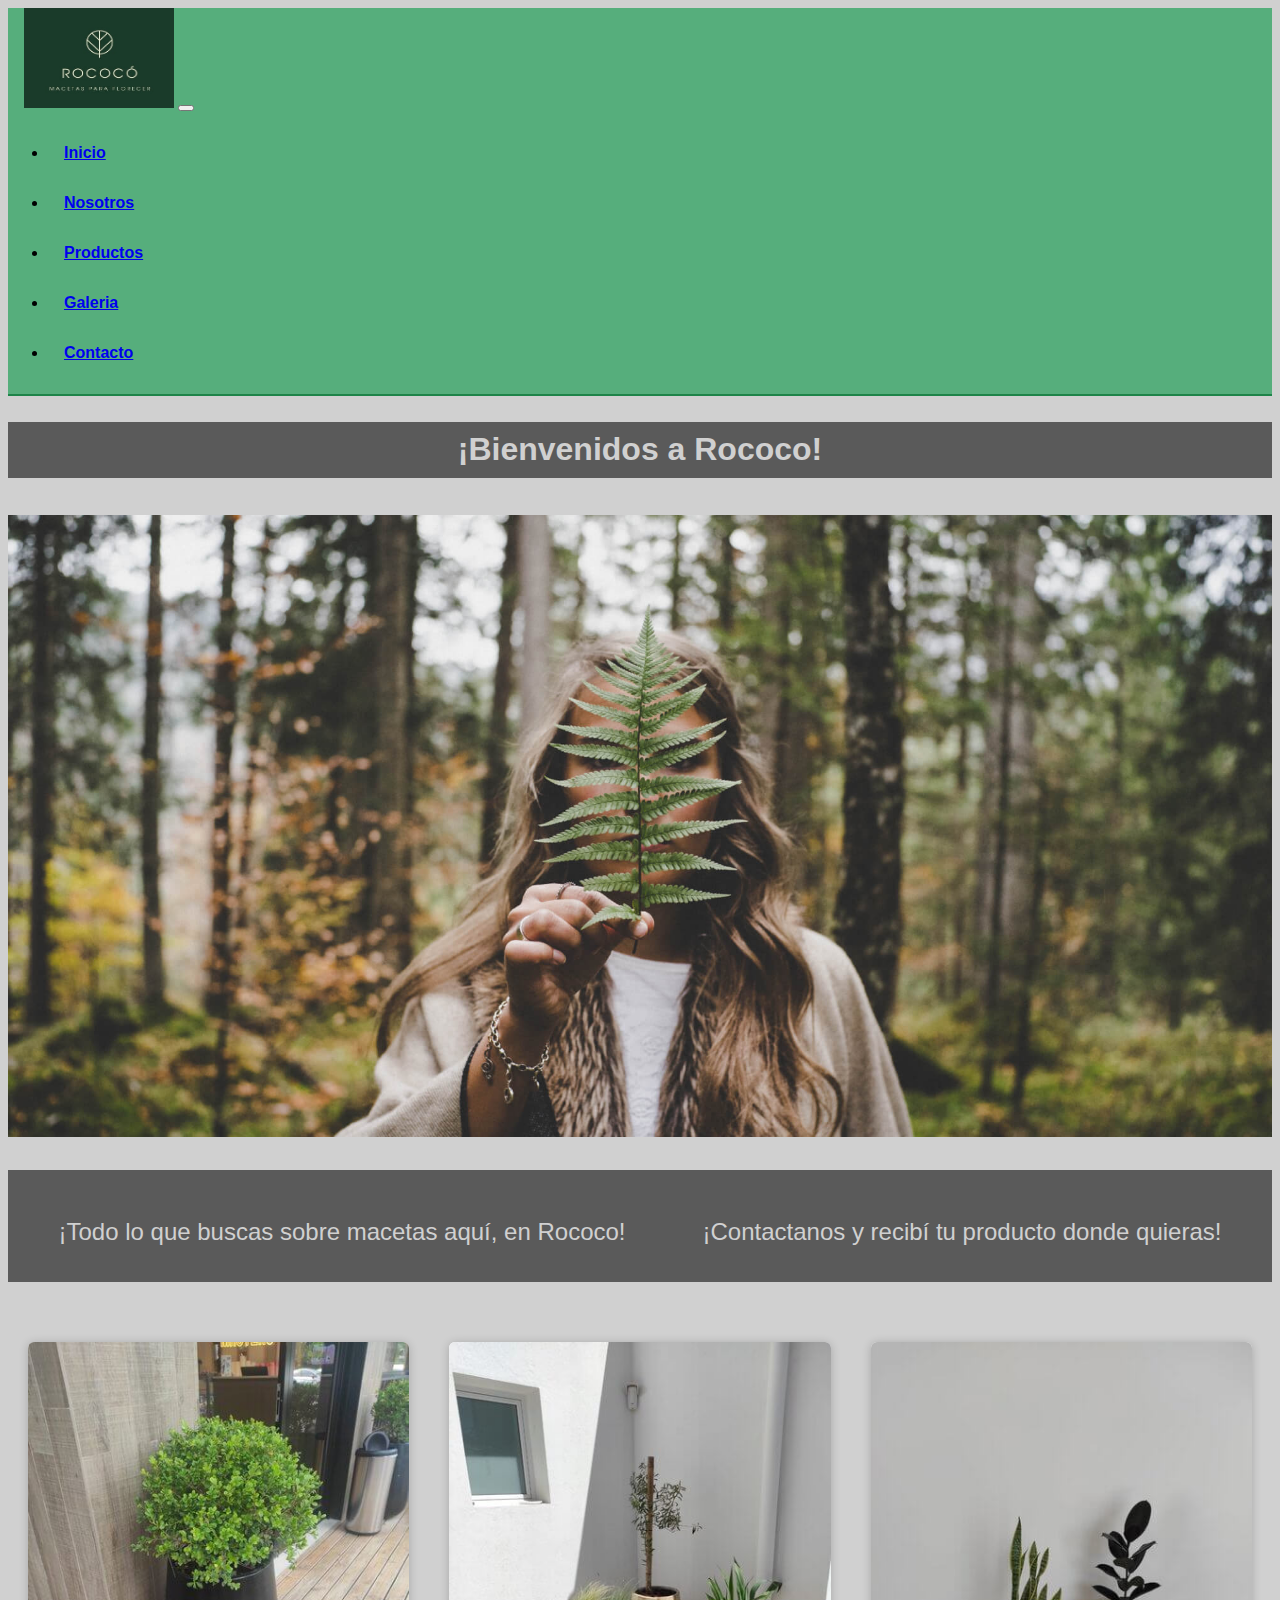
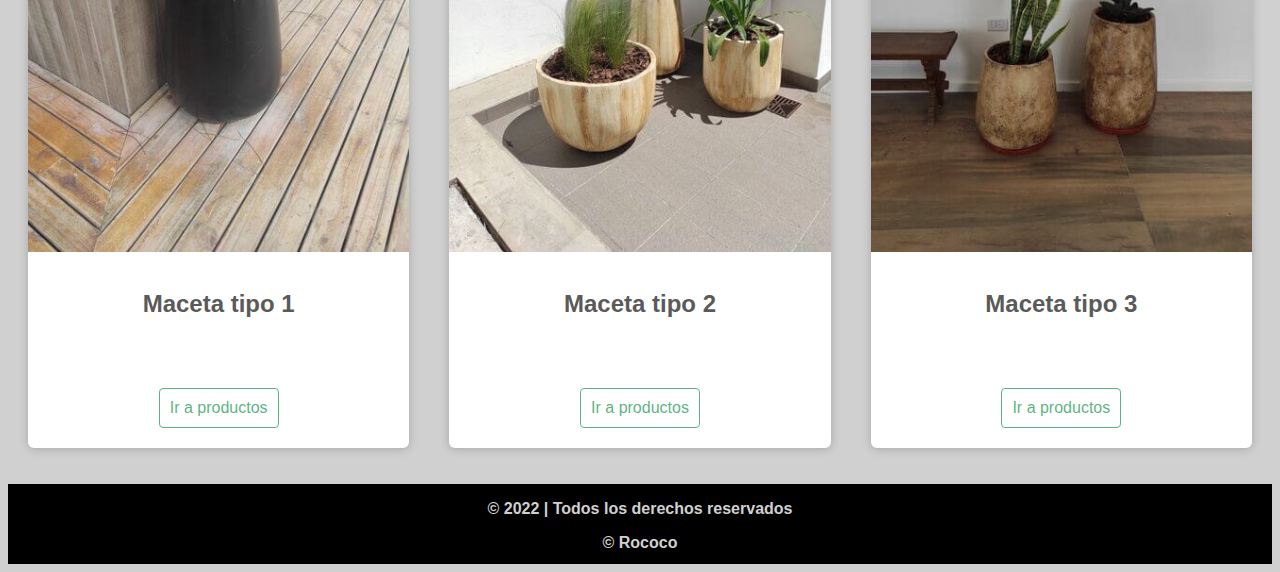
<file: index.html>
<!DOCTYPE html>
<html lang="es">
<head>
    <meta charset="UTF-8">
    <meta http-equiv="X-UA-Compatible" content="IE=edge">
    <meta name="viewport" content="width=device-width, initial-scale=1.0">
    <!-- link de animate.css-->
    <link rel="stylesheet" href="https://cdnjs.cloudflare.com/ajax/libs/animate.css/4.1.1/animate.min.css" />
    <!-- Links de Bootstrap -->
    <link href="https://cdn.jsdelivr.net/npm/bootstrap@5.1.3/dist/css/bootstrap.min.css" rel="stylesheet"
        integrity="sha384-1BmE4kWBq78iYhFldvKuhfTAU6auU8tT94WrHftjDbrCEXSU1oBoqyl2QvZ6jIW3" crossorigin="anonymous" />
    <!-- icon boostrap -->
    <link rel="stylesheet" href="https://cdn.jsdelivr.net/npm/bootstrap-icons@1.8.1/font/bootstrap-icons.css">
    <!-- link de mi css -->
    <link rel="stylesheet" href="css/estilos.css">
    <!--link favicon-->
    <link rel="icon" href="img/rococo-favicon.ico">
    <!-- link tipografia -->
    <link rel="preconnect" href="https://fonts.googleapis.com">
    <title> Rococo - Inicio </title>
    <meta name="keywords" content="MACETAS, PRODUCTOS, DECORAR, CASA, PAISAJE">
    <meta name="description" content="Somos un emprendimiento que se dedica a la decoración de espacios únicos.">
</head>
<body>
    <!-- menu de navegacion index-->
    <nav class="navbar navbar-expand-lg navbar-light bg-lav">
        <div class="container-fluid animate__animated animate__fadeInDown">
            <a class="navbar-brand" href="index.html"><img class="img-logo" src="./img/img-rococo.jpg" alt="img-logo"></a>
            <button class="navbar-toggler" type="button" data-bs-toggle="collapse" data-bs-target="#navbarNav"
                aria-controls="navbarNav" aria-expanded="false" aria-label="Toggle navigation">
                <span class="navbar-toggler-icon"></span>
            </button>
            <div class="collapse navbar-collapse justify-content-end" id="navbarNav">
                <ul class="navbar-nav">
                    <li class="nav-item">
                        <a class="nav-link active" aria-current="page" href="index.html">Inicio</a>
                    </li>
                    <li class="nav-item">
                        <a class="nav-link" href="./pages/nosotros.html">Nosotros</a>
                    </li>
                    <li class="nav-item">
                        <a class="nav-link" href="./pages/productos.html">Productos</a>
                    </li>
                    <li class="nav-item">
                        <a class="nav-link" href="./pages/galeria.html">Galeria</a>
                    </li>
                    <li class="nav-item">
                        <a class="nav-link" href="./pages/contacto.html">Contacto</i></a>
                    </li>
                </ul>
            </div>
        </div>
    </nav>

    <div class="grid-area">
        <!-- Comienzo de header-->
        <header class="header">
            <h1>
                ¡Bienvenidos a Rococo!
            </h1>
            <div>
                <img src="./img/img-naturaleza.jpg" alt="">
            </div>
            <div class="parrafos">
                <p class="">
                    ¡Todo lo que buscas sobre macetas aquí, en Rococo!
                </p>
                <p class="parrafo-dos">
                    ¡Contactanos y recibí tu producto donde quieras!
                </p>
            </div>
        </header>

        <!-- Comienzo de main-->
        <main class="main">
            <div class="card">
                <div>
                    <img src="./img/img-maceta1.jpg" alt="img-maceta1">
                </div>
                <div class="contenido-card">
                    <h2>Maceta tipo 1</h2>
                    <a class="boton botones" href="./pages/productos.html">Ir a productos</a>
                </div>
            </div>
            <div class="card">
                <div>
                    <img src="./img/img-maceta2.jpg" alt="img-maceta2">
                </div>
                <div class="contenido-card">
                    <h2>Maceta tipo 2</h2>
                    <a class="boton botones" href="./pages/productos.html">Ir a productos</a>
                </div>
            </div>
            <div class="card">
                <div>
                    <img src="./img/img-maceta3.jpg" alt="img-maceta3">
                </div>
                <div class="contenido-card">
                    <h2>Maceta tipo 3</h2>
                    <a class="boton botones" href="./pages/productos.html">Ir a productos</a>
                </div>
            </div>
        </main>

        <!-- Comienzo footer -->
        <footer class="footer">
            <p>
                © 2022 | Todos los derechos reservados  
            </p>
            <p>
                © Rococo
            </p>
        </footer>
    </div>

    <!-- link js boostrap -->
    <script src="https://cdn.jsdelivr.net/npm/bootstrap@5.1.3/dist/js/bootstrap.bundle.min.js"
        integrity="sha384-ka7Sk0Gln4gmtz2MlQnikT1wXgYsOg+OMhuP+IlRH9sENBO0LRn5q+8nbTov4+1p" crossorigin="anonymous">
    </script>
</body>
</html>
</file>
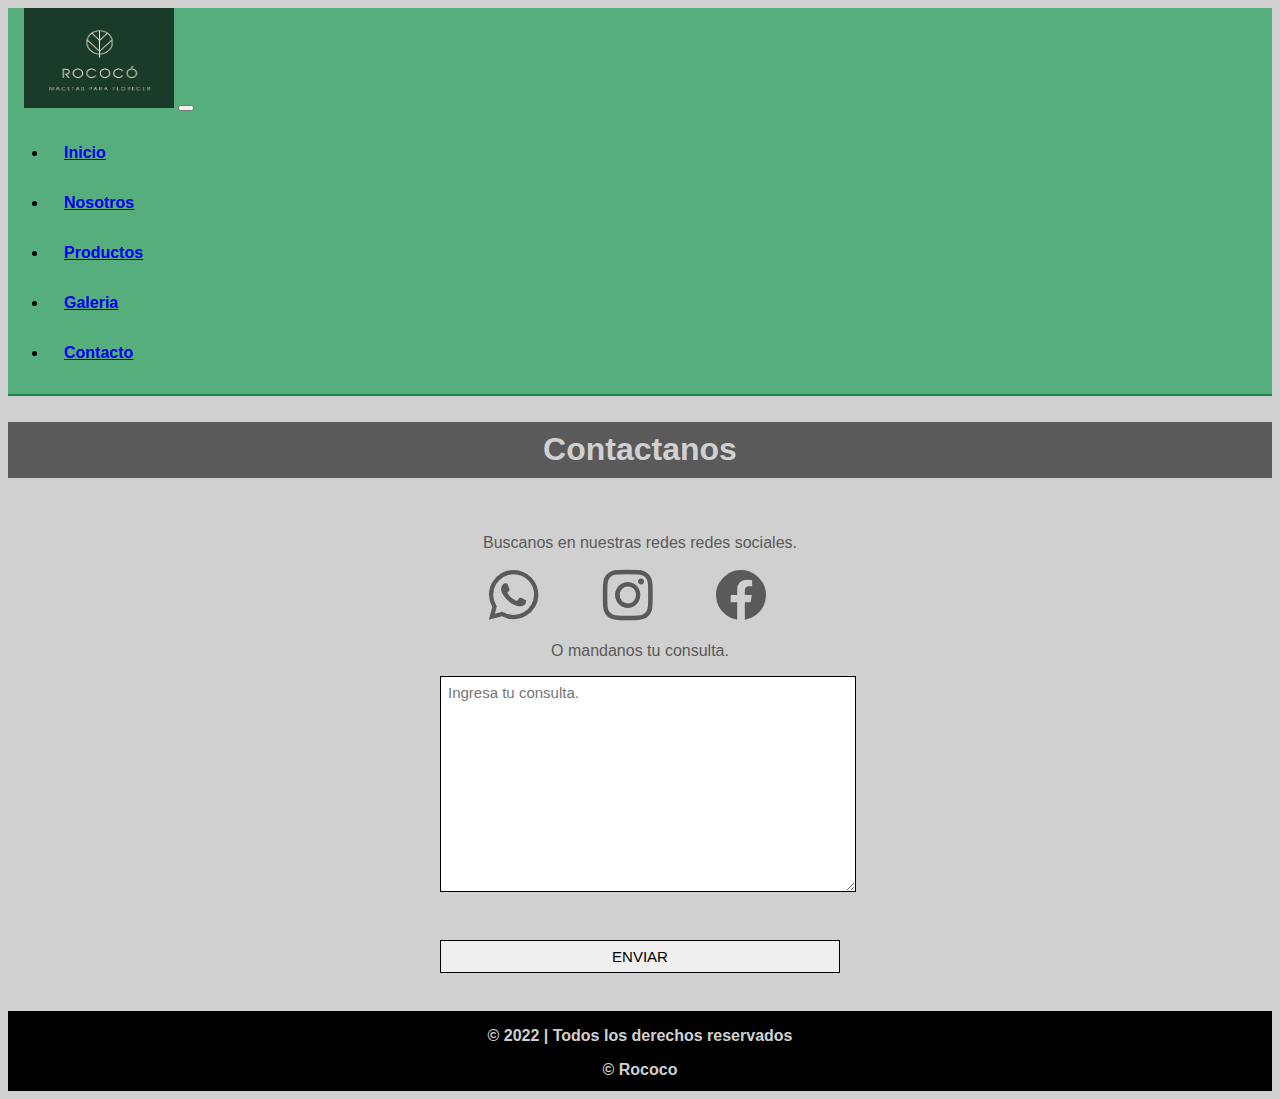
<file: pages/contacto.html>
<!DOCTYPE html>
<html lang="es">
<head>
  <meta charset="UTF-8">
  <meta http-equiv="X-UA-Compatible" content="IE=edge">
  <meta name="viewport" content="width=device-width, initial-scale=1.0">
  <!-- link de animate.css-->
  <link rel="stylesheet" href="https://cdnjs.cloudflare.com/ajax/libs/animate.css/4.1.1/animate.min.css" />
  <!-- Links de Bootstrap -->
  <link href="https://cdn.jsdelivr.net/npm/bootstrap@5.1.3/dist/css/bootstrap.min.css" rel="stylesheet"
    integrity="sha384-1BmE4kWBq78iYhFldvKuhfTAU6auU8tT94WrHftjDbrCEXSU1oBoqyl2QvZ6jIW3" crossorigin="anonymous" />
  <!-- icon boostrap -->
  <link rel="stylesheet" href="https://cdn.jsdelivr.net/npm/bootstrap-icons@1.8.1/font/bootstrap-icons.css">
  <!-- link de mi css -->
  <link href="../css/estilos.css" rel="stylesheet" />
  <!--link favicon-->
  <link rel="icon" href="../img/rococo-favicon.ico">
  <!-- link tipografia -->
  <link rel="preconnect" href="https://fonts.googleapis.com">
  <title> Rococo - Contacto</title>
  <meta name="keywords" content="MACETAS, PRODUCTOS, DECORAR, CASA, PAISAJE">
  <meta name="description" content="Somos un emprendimiento que se dedica a la decoración de espacios únicos.">
</head>
<body>
  <!-- header con menu de navegacion -->
  <header>
    <nav class="navbar navbar-expand-lg navbar-light bg-lav">
        <div class="container-fluid animate__animated animate__fadeInDown">
            <a class="navbar-brand" href="../index.html"><img class="img-logo" src="../img/img-rococo.jpg" alt="img-logo"></a>
            <button class="navbar-toggler" type="button" data-bs-toggle="collapse" data-bs-target="#navbarNav"
                aria-controls="navbarNav" aria-expanded="false" aria-label="Toggle navigation">
                <span class="navbar-toggler-icon"></span>
            </button>
            <div class="collapse navbar-collapse justify-content-end" id="navbarNav">
                <ul class="navbar-nav">
                    <li class="nav-item">
                        <a class="nav-link active" aria-current="page" href="../index.html">Inicio</a>
                    </li>
                    <li class="nav-item">
                        <a class="nav-link" href="nosotros.html">Nosotros</a>
                    </li>
                    <li class="nav-item">
                        <a class="nav-link" href="productos.html">Productos</a>
                    </li>
                    <li class="nav-item">
                        <a class="nav-link" href="galeria.html">Galeria</a>
                    </li>
                    <li class="nav-item">
                        <a class="nav-link" href="contacto.html">Contacto</i></a>
                    </li>
                </ul>
            </div>
        </div>
    </nav>
  </header> 

  <!-- comienzo de main -->
  <main class="main-contacto">
    <h1> Contactanos </h1>
    <form action="">
      <label class="texto-redes" for="redes-sociales">Buscanos en nuestras redes redes sociales.</label>
      <div>
        <a href="https://wa.me/5493364607243" target="_blank">
          <i class="bi bi-whatsapp"></i>
        </a>
        <a href="https://www.instagram.com" target="_blank">
          <i class="bi bi-instagram"></i>
        </a>
        <a href="https://www.facebook.com" target="_blank">
          <i class="bi bi-facebook"></i>
        </a>
      </div>
      <label for="consulta"> O mandanos tu consulta.</label>
      <textarea name="Name" placeholder="Ingresa tu consulta."></textarea>
      <div>
        <input type="submit" value="ENVIAR" class="formBoton">
      </div>
    </form>
  </main>

  <!-- comienza footer -->
  <footer class="footer">
    <p>
        © 2022 | Todos los derechos reservados  
    </p>
    <p>
        © Rococo
    </p>
  </footer>

  <!-- link js boostrap -->
  <script src="https://cdn.jsdelivr.net/npm/bootstrap@5.1.3/dist/js/bootstrap.bundle.min.js"
    integrity="sha384-ka7Sk0Gln4gmtz2MlQnikT1wXgYsOg+OMhuP+IlRH9sENBO0LRn5q+8nbTov4+1p" crossorigin="anonymous">
  </script>
</body>
</html>
</file>
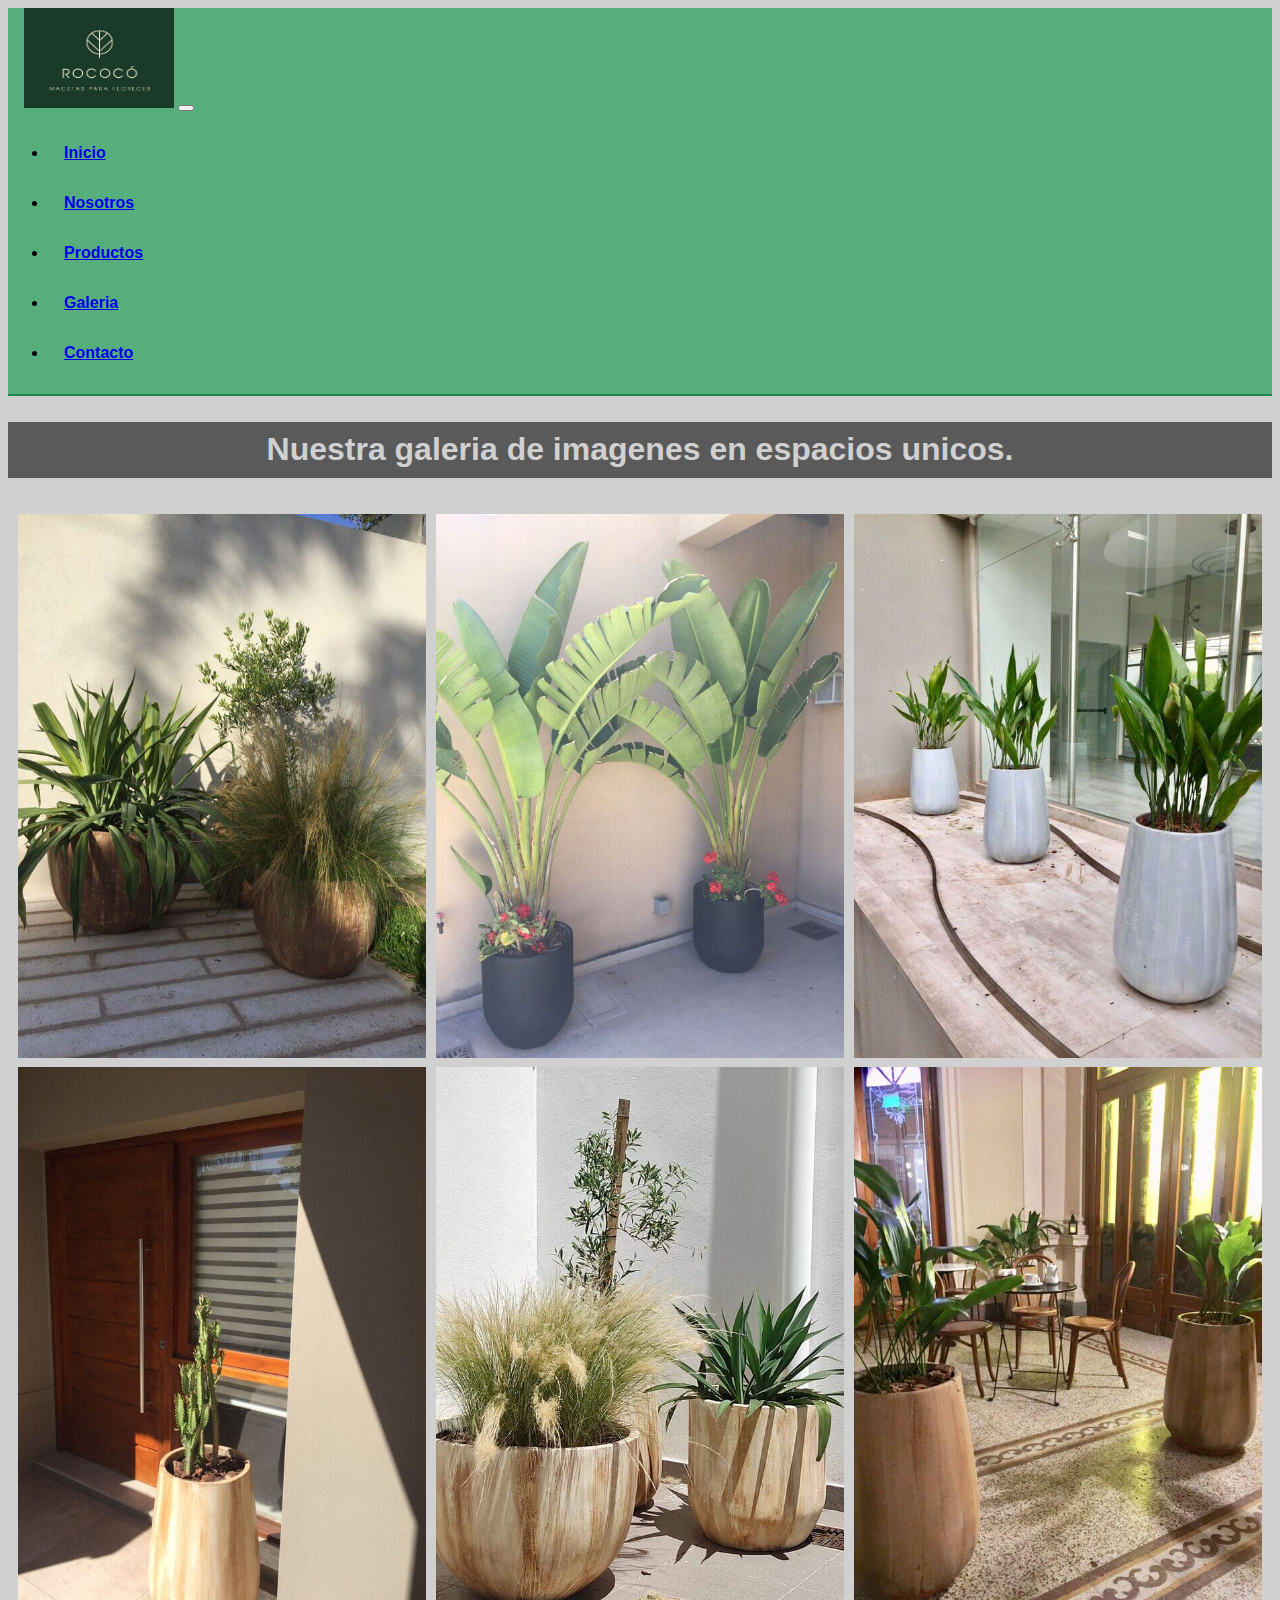
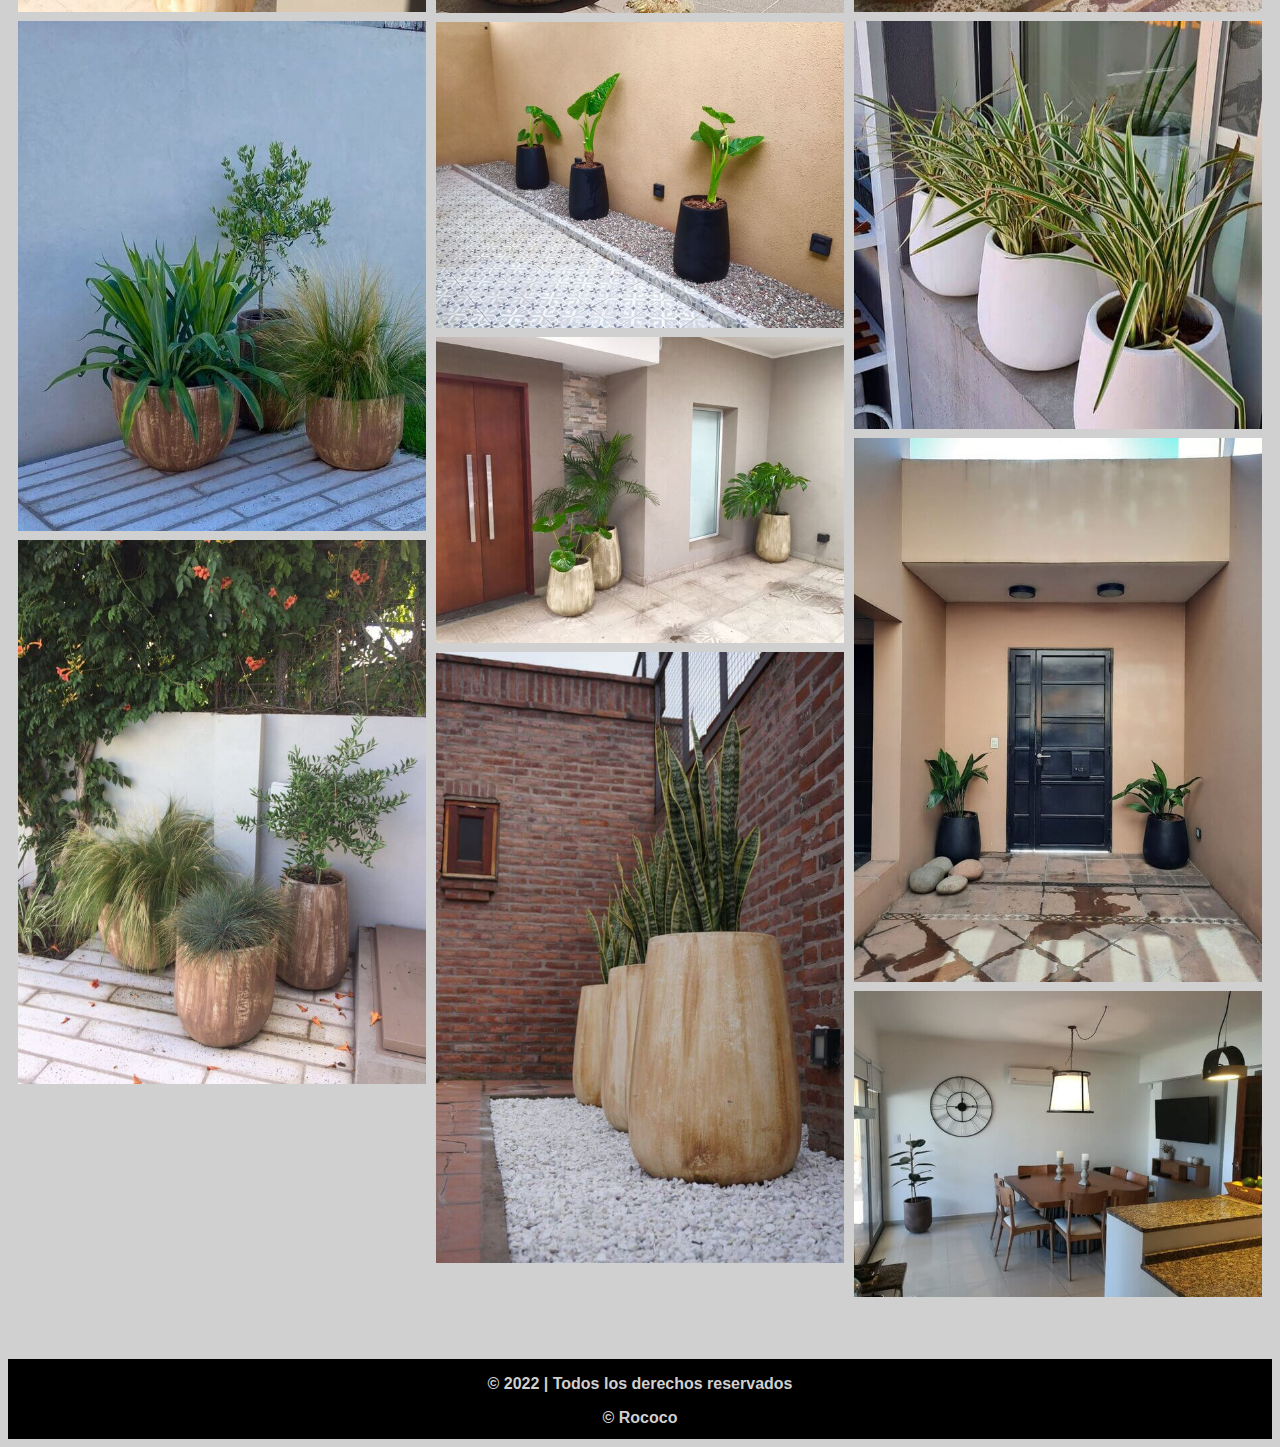
<file: pages/galeria.html>
<!DOCTYPE html>
<html lang="es">
<head>
  <meta charset="UTF-8">
  <meta http-equiv="X-UA-Compatible" content="IE=edge">
  <meta name="viewport" content="width=device-width, initial-scale=1.0">
  <!-- link de animate.css-->
  <link rel="stylesheet" href="https://cdnjs.cloudflare.com/ajax/libs/animate.css/4.1.1/animate.min.css" />
  <!-- Links de Bootstrap -->
  <link href="https://cdn.jsdelivr.net/npm/bootstrap@5.1.3/dist/css/bootstrap.min.css" rel="stylesheet"
    integrity="sha384-1BmE4kWBq78iYhFldvKuhfTAU6auU8tT94WrHftjDbrCEXSU1oBoqyl2QvZ6jIW3" crossorigin="anonymous" />
  <!-- icon boostrap -->
  <link rel="stylesheet" href="https://cdn.jsdelivr.net/npm/bootstrap-icons@1.8.1/font/bootstrap-icons.css">
  <!-- link de mi css -->
  <link href="../css/estilos.css" rel="stylesheet" />
  <!--link favicon-->
  <link rel="icon" href="../img/rococo-favicon.ico">
  <!-- link tipografia -->
  <link rel="preconnect" href="https://fonts.googleapis.com">
  <title> Rococo - Galeria </title>
  <meta name="keywords" content="MACETAS, PRODUCTOS, DECORAR, CASA, PAISAJE">
  <meta name="description" content="Somos un emprendimiento que se dedica a la decoración de espacios únicos.">
</head>
<body>
  <!-- header con menu de navegacion-->
  <header>
    <nav class="navbar navbar-expand-lg navbar-light bg-lav">
        <div class="container-fluid animate__animated animate__fadeInDown">
            <a class="navbar-brand" href="../index.html"><img class="img-logo" src="../img/img-rococo.jpg" alt="img-logo"></a>
            <button class="navbar-toggler" type="button" data-bs-toggle="collapse" data-bs-target="#navbarNav"
                aria-controls="navbarNav" aria-expanded="false" aria-label="Toggle navigation">
                <span class="navbar-toggler-icon"></span>
            </button>
            <div class="collapse navbar-collapse justify-content-end" id="navbarNav">
                <ul class="navbar-nav">
                    <li class="nav-item">
                        <a class="nav-link active" aria-current="page" href="../index.html">Inicio</a>
                    </li>
                    <li class="nav-item">
                        <a class="nav-link" href="nosotros.html">Nosotros</a>
                    </li>
                    <li class="nav-item">
                        <a class="nav-link" href="productos.html">Productos</a>
                    </li>
                    <li class="nav-item">
                        <a class="nav-link" href="galeria.html">Galeria</a>
                    </li>
                    <li class="nav-item">
                        <a class="nav-link" href="contacto.html">Contacto</i></a>
                    </li>
                </ul>
            </div>
        </div>
    </nav>
  </header>

  <!-- Comienzo de main-->
  <main class="main-galeria">
    <h1>
      Nuestra galeria de imagenes en espacios unicos.
    </h1>
      <div class="fila">
        <div class="columna">
          <img src="../img/img-galeria.jpg" alt="">
          <img src="../img/img-galeria2.jpg" alt="">
          <img src="../img/img-galeria3.jpg" alt="">
          <img src="../img/img-galeria4.jpg" alt="">
          
        </div>
        <div class="columna">
          <img src="../img/img-galeria5.jpg" alt="">
          <img src="../img/img-galeria6.jpg" alt="">
          <img src="../img/img-galeria7.jpg" alt="">
          <img src="../img/img-galeria8.jpg" alt="">
          <img src="../img/img-galeria9.jpg" alt="">
        </div>
        <div class="columna">
          <img src="../img/img-galeria10.jpg" alt="">
          <img src="../img/img-galeria11.jpg" alt="">
          <img src="../img/img-galeria12.jpg" alt="">
          <img src="../img/img-galeria13.jpg" alt="">
          <img src="../img/img-galeria14.jpg" alt="">
        </div>
      </div class="fila"v>
  </main>

  <!-- Comienzo de footer -->
  <footer class="footer">
    <p>
        © 2022 | Todos los derechos reservados  
    </p>
    <p>
        © Rococo
    </p>
  </footer>

    <!-- link js boostrap -->
  <script src="https://cdn.jsdelivr.net/npm/bootstrap@5.1.3/dist/js/bootstrap.bundle.min.js"
  integrity="sha384-ka7Sk0Gln4gmtz2MlQnikT1wXgYsOg+OMhuP+IlRH9sENBO0LRn5q+8nbTov4+1p" crossorigin="anonymous">
  </script>
</body>
</html>
</file>
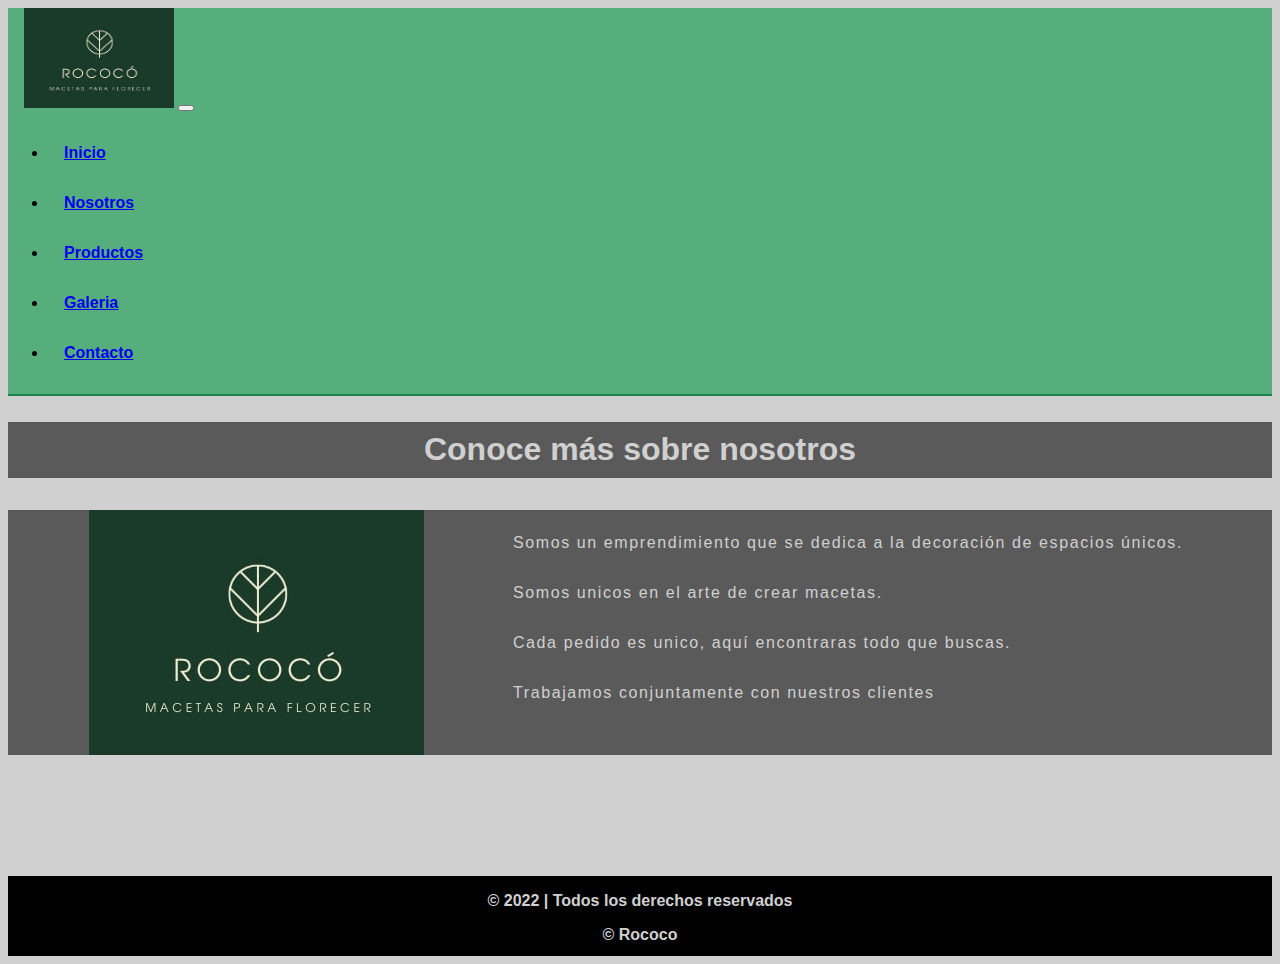
<file: pages/nosotros.html>
<!DOCTYPE html>
<html lang="es">
<head>
    <meta charset="UTF-8">
    <meta http-equiv="X-UA-Compatible" content="IE=edge">
    <meta name="viewport" content="width=device-width, initial-scale=1.0">
    <!-- link de animate.css-->
    <link rel="stylesheet" href="https://cdnjs.cloudflare.com/ajax/libs/animate.css/4.1.1/animate.min.css" />
    <!-- Links de Bootstrap -->
    <link href="https://cdn.jsdelivr.net/npm/bootstrap@5.1.3/dist/css/bootstrap.min.css" rel="stylesheet"
        integrity="sha384-1BmE4kWBq78iYhFldvKuhfTAU6auU8tT94WrHftjDbrCEXSU1oBoqyl2QvZ6jIW3" crossorigin="anonymous" />
    <!-- icon boostrap -->
    <link rel="stylesheet" href="https://cdn.jsdelivr.net/npm/bootstrap-icons@1.8.1/font/bootstrap-icons.css">
    <!-- link de css -->
    <link rel="stylesheet" href="../css/estilos.css">
    <!--link favicon-->
    <link rel="icon" href="../img/rococo-favicon.ico">
    <!-- link tipografia -->
    <link rel="preconnect" href="https://fonts.googleapis.com">
    <title> Rococo - Nosotros </title>
    <meta name="keywords" content="MACETAS, PRODUCTOS, DECORAR, CASA, PAISAJE">
    <meta name="description" content="Somos un emprendimiento que se dedica a la decoración de espacios únicos.">
</head>
<body>
    <!-- header con menu de navegacion-->
    <header>
        <nav class="navbar navbar-expand-lg navbar-light bg-lav">
            <div class="container-fluid animate__animated animate__fadeInDown">
                <a class="navbar-brand" href="../index.html"><img class="img-logo" src="../img/img-rococo.jpg" alt="img-logo"></a>
                <button class="navbar-toggler" type="button" data-bs-toggle="collapse" data-bs-target="#navbarNav"
                    aria-controls="navbarNav" aria-expanded="false" aria-label="Toggle navigation">
                    <span class="navbar-toggler-icon"></span>
                </button>
                <div class="collapse navbar-collapse justify-content-end" id="navbarNav">
                    <ul class="navbar-nav">
                        <li class="nav-item">
                            <a class="nav-link active" aria-current="page" href="../index.html">Inicio</a>
                        </li>
                        <li class="nav-item">
                            <a class="nav-link" href="nosotros.html">Nosotros</a>
                        </li>
                        <li class="nav-item">
                            <a class="nav-link" href="productos.html">Productos</a>
                        </li>
                        <li class="nav-item">
                            <a class="nav-link" href="galeria.html">Galeria</a>
                        </li>
                        <li class="nav-item">
                            <a class="nav-link" href="contacto.html">Contacto</i></a>
                        </li>
                    </ul>
                </div>
            </div>
        </nav>
    </header>
    <!-- Fin de header-->

    <!-- Comienzo main -->
    <main class="main-nosotros">
        <h1>
            Conoce más sobre nosotros
        </h1>
        <div class="nosotros-gridarea">
            <img src="../img/img-rococo.jpg" alt="img-rococo">
            <div>
                <p> 
                    Somos un emprendimiento que se dedica a la decoración de espacios únicos.               
                </p>
                <p>
                    Somos unicos en el arte de crear macetas.
                </p>
                <p>
                    Cada pedido es unico, aquí encontraras todo que buscas.
                </p>
                <p>
                    Trabajamos conjuntamente con nuestros clientes
                </p>
            </div>
        </div>
    </main>

    <!-- Comienzo footer -->
    <footer class="footer">
        <p>
            © 2022 | Todos los derechos reservados  
        </p>
        <p>
            © Rococo
        </p>
    </footer>

    <!-- link js boostrap -->
    <script src="https://cdn.jsdelivr.net/npm/bootstrap@5.1.3/dist/js/bootstrap.bundle.min.js"
    integrity="sha384-ka7Sk0Gln4gmtz2MlQnikT1wXgYsOg+OMhuP+IlRH9sENBO0LRn5q+8nbTov4+1p" crossorigin="anonymous">
    </script>
</body>
</html>
</file>
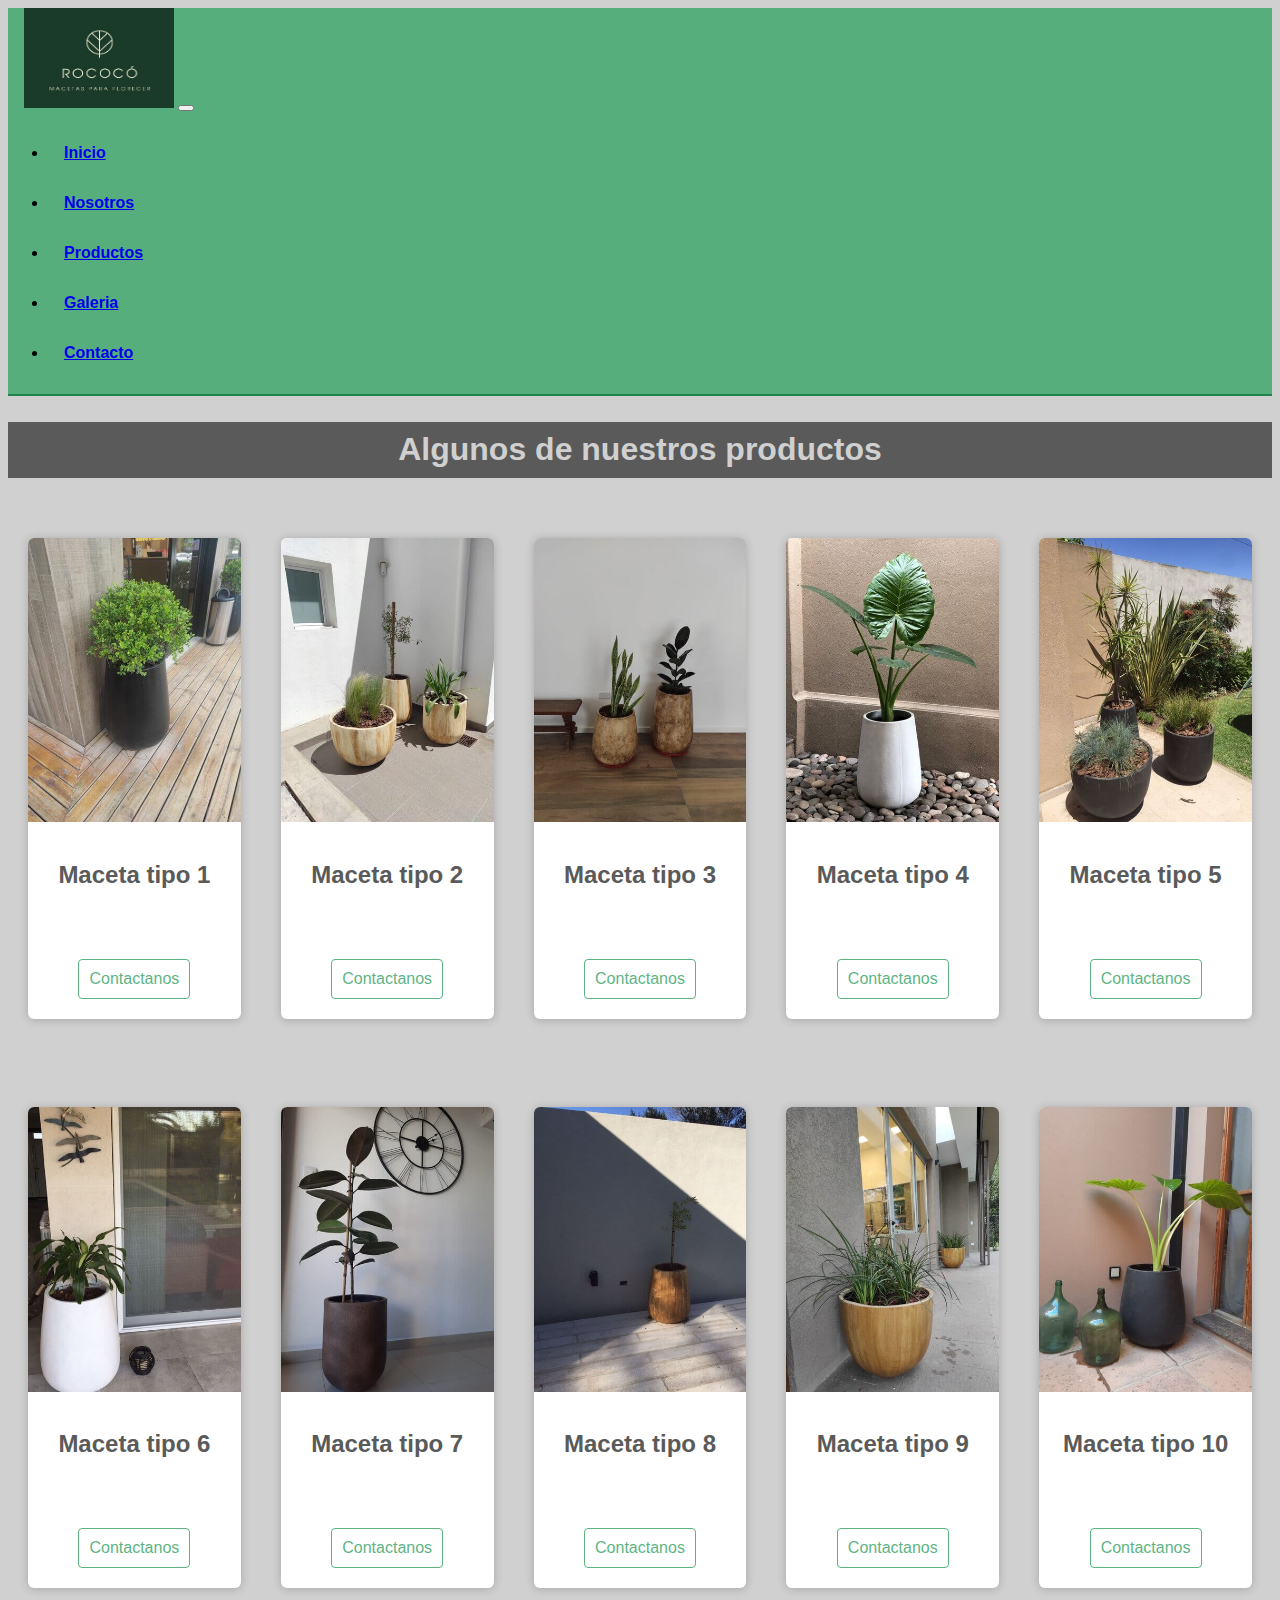
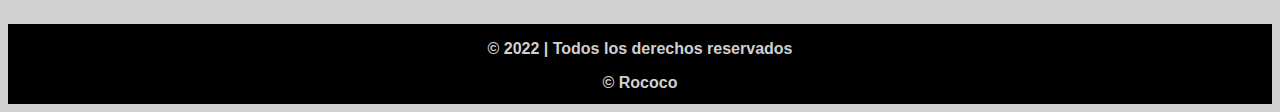
<file: pages/productos.html>
<!DOCTYPE html>
<html lang="es">
<head>
    <meta charset="UTF-8">
    <meta http-equiv="X-UA-Compatible" content="IE=edge">
    <meta name="viewport" content="width=device-width, initial-scale=1.0">
    <!-- link de animate.css-->
    <link rel="stylesheet" href="https://cdnjs.cloudflare.com/ajax/libs/animate.css/4.1.1/animate.min.css" />
    <!-- Links de Bootstrap -->
    <link href="https://cdn.jsdelivr.net/npm/bootstrap@5.1.3/dist/css/bootstrap.min.css" rel="stylesheet"
        integrity="sha384-1BmE4kWBq78iYhFldvKuhfTAU6auU8tT94WrHftjDbrCEXSU1oBoqyl2QvZ6jIW3" crossorigin="anonymous" />
    <!-- icon boostrap -->
    <link rel="stylesheet" href="https://cdn.jsdelivr.net/npm/bootstrap-icons@1.8.1/font/bootstrap-icons.css">
    <!-- link de css -->
    <link rel="stylesheet" href="../css/estilos.css">
    <!--link favicon-->
    <link rel="icon" href="../img/rococo-favicon.ico">
    <!-- link tipografia -->
    <link rel="preconnect" href="https://fonts.googleapis.com">
    <title> Rococo - Productos </title>
    <meta name="keywords" content="MACETAS, PRODUCTOS, DECORAR, CASA, PAISAJE">
    <meta name="description" content="Somos un emprendimiento que se dedica a la decoración de espacios únicos.">
</head>
<body>
    <!--header con menu de navegacion-->
    <header>
        <nav class="navbar navbar-expand-lg navbar-light bg-lav">
            <div class="container-fluid animate__animated animate__fadeInDown">
                <a class="navbar-brand" href="../index.html"><img class="img-logo" src="../img/img-rococo.jpg" alt="img-logo"></a>
                <button class="navbar-toggler" type="button" data-bs-toggle="collapse" data-bs-target="#navbarNav"
                    aria-controls="navbarNav" aria-expanded="false" aria-label="Toggle navigation">
                    <span class="navbar-toggler-icon"></span>
                </button>
                <div class="collapse navbar-collapse justify-content-end" id="navbarNav">
                    <ul class="navbar-nav">
                        <li class="nav-item">
                            <a class="nav-link active" aria-current="page" href="../index.html">Inicio</a>
                        </li>
                        <li class="nav-item">
                            <a class="nav-link" href="nosotros.html">Nosotros</a>
                        </li>
                        <li class="nav-item">
                            <a class="nav-link" href="productos.html">Productos</a>
                        </li>
                        <li class="nav-item">
                            <a class="nav-link" href="galeria.html">Galeria</a>
                        </li>
                        <li class="nav-item">
                            <a class="nav-link" href="contacto.html">Contacto</i></a>
                        </li>
                    </ul>
                </div>
            </div>
        </nav>
    </header>

    <!--Comienzo de main-->
    
    <main class="main-productos">
        <h1> Algunos de nuestros productos </h1>
        <div class="main">
            <div class="card">
                <div>
                    <img src="../img/img-maceta1.jpg" alt="img-maceta1">
                </div>
                <div class="contenido-card">
                    <h2>Maceta tipo 1</h2>
                    <a class="boton botones" href="https://wa.me/5493364607243" target="_blank"> Contactanos </a>
                </div>
            </div>
            <div class="card">
                <div>
                    <img src="../img/img-maceta2.jpg" alt="img-maceta2">
                </div>
                <div class="contenido-card">
                    <h2>Maceta tipo 2</h2>
                    <a class="boton botones" href="https://wa.me/5493364607243" target="_blank">Contactanos</a>
                </div>
            </div>
            <div class="card">
                <div>
                    <img src="../img/img-maceta3.jpg" alt="img-maceta3">
                </div>
                <div class="contenido-card">
                    <h2>Maceta tipo 3</h2>
                    <a class="boton botones" href="https://wa.me/5493364607243" target="_blank">Contactanos</a>
                </div>
            </div>
            <div class="card">
                <div>
                    <img src="../img/img-maceta4.jpg" alt="img-maceta4">
                </div>
                <div class="contenido-card">
                    <h2>Maceta tipo 4</h2>
                    <a class="boton botones" href="https://wa.me/5493364607243" target="_blank">Contactanos</a>
                </div>
            </div>
            <div class="card">
                <div>
                    <img src="../img/img-maceta5.jpg" alt="img-maceta5">
                </div>
                <div class="contenido-card">
                    <h2>Maceta tipo 5</h2>
                    <a class="boton botones" href="https://wa.me/5493364607243" target="_blank">Contactanos</a>
                </div>
            </div>
        </div>
    </main>

    <section>
        <div class="main">
            <div class="card">
                <div>
                    <img src="../img/img-maceta6.jpg" alt="img-maceta6">
                </div>
                <div class="contenido-card">
                    <h2>Maceta tipo 6</h2>
                    <a class="boton botones" href="https://wa.me/5493364607243" target="_blank"> Contactanos </a>
                </div>
            </div>
            <div class="card">
                <div>
                    <img src="../img/img-maceta7.jpg" alt="img-maceta7">
                </div>
                <div class="contenido-card">
                    <h2>Maceta tipo 7</h2>
                    <a class="boton botones" href="https://wa.me/5493364607243" target="_blank">Contactanos</a>
                </div>
            </div>
            <div class="card">
                <div>
                    <img src="../img/img-maceta8.jpg" alt="img-maceta8">
                </div>
                <div class="contenido-card">
                    <h2>Maceta tipo 8</h2>
                    <a class="boton botones" href="https://wa.me/5493364607243" target="_blank">Contactanos</a>
                </div>
            </div>
            <div class="card">
                <div>
                    <img src="../img/img-maceta9.jpg" alt="img-maceta9">
                </div>
                <div class="contenido-card">
                    <h2>Maceta tipo 9</h2>
                    <a class="boton botones" href="https://wa.me/5493364607243" target="_blank">Contactanos</a>
                </div>
            </div>
            <div class="card">
                <div>
                    <img src="../img/img-maceta10.jpg" alt="img-maceta10">
                </div>
                <div class="contenido-card">
                    <h2>Maceta tipo 10</h2>
                    <a class="boton botones" href="https://wa.me/5493364607243" target="_blank">Contactanos</a>
                </div>
            </div>
        </div>
    </section> 

    <!-- Comienzo de footer-->
    <footer class="footer">
        <p>
            © 2022 | Todos los derechos reservados  
        </p>
        <p>
            © Rococo
        </p>
    </footer>

    <!-- link js boostrap -->
    <script src="https://cdn.jsdelivr.net/npm/bootstrap@5.1.3/dist/js/bootstrap.bundle.min.js"
    integrity="sha384-ka7Sk0Gln4gmtz2MlQnikT1wXgYsOg+OMhuP+IlRH9sENBO0LRn5q+8nbTov4+1p" crossorigin="anonymous">
    </script>
</body>
</html>
</file>
<file: css/estilos.css>
/*fuente general*/
* {
  font-family: 'Roboto', sans-serif; }

body {
  position: relative;
  padding-bottom: 3em;
  min-height: 100vh;
  background-color: #d0d0d0; }

.grid-area {
  display: grid;
  grid-template-columns: 1fr 1fr;
  grid-template-rows: 0.2fr 0.2fr;
  grid-template-areas: "header header header" "main main main"; }

/*estilos header index*/
.header {
  grid-area: header;
  width: 100%;
  text-align: center; }
  .header h1 {
    color: #d0d0d0;
    background-color: #5a5a5a;
    padding: 0.3em;
    margin-top: 0.8em;
    font-size: 2em; }
  .header .parrafos {
    display: flex;
    justify-content: space-around;
    background-color: #5a5a5a;
    color: #d0d0d0;
    font-size: 1.5em;
    margin-top: 1.2em;
    padding: 0.5em;
    padding-top: 1em; }
  .header div img {
    margin-top: 1em;
    width: 100%;
    height: 100%; }

/*estilos main index*/
.main {
  grid-area: main;
  display: flex;
  margin-top: 2.5em;
  margin-bottom: 3em; }
  .main .card {
    width: 100%;
    margin: 20px;
    border-radius: 6px;
    overflow: hidden;
    background: #fff;
    box-shadow: 0px 1px 10px rgba(0, 0, 0, 0.2);
    transition: all 400ms ease-out; }
    .main .card .contenido-card {
      padding: 15px;
      text-align: center; }
      .main .card .contenido-card h2 {
        margin-bottom: 2.5em;
        color: #5a5a5a; }
      .main .card .contenido-card .botones {
        display: inline-block;
        padding: 10px;
        margin-top: 10px;
        text-decoration: none;
        border-radius: 4px;
        transition: all 400ms ease;
        margin-bottom: 5px; }
      .main .card .contenido-card .botones {
        color: #44a970e0;
        border: 1px solid #44a970e0; }
      .main .card .contenido-card a:hover {
        background: #1E8449;
        color: #fff; }
      .main .card .contenido-card h1 {
        column-rule: black; }
    .main .card img {
      width: 100%;
      height: 100%; }
  .main .card:hover {
    box-shadow: 5px 5px 20px rgba(0, 0, 0, 0.4);
    transform: translateY(-3%); }

/*estilos de navbar general*/
nav {
  background-color: #44a970e0;
  border-bottom: 2px solid #1E8449; }
  nav div .navbar-brand {
    transition: 0.5s; }
  nav div .navbar-brand:hover {
    transform: scale(1.2); }
  nav div a img {
    height: 100px;
    width: 150px;
    margin-left: 1em; }
  nav .nav-item {
    font-weight: bold;
    padding: 1em; }
  nav .nav-item:hover {
    transform: scale(1.2);
    cursor: pointer; }

/*nosotros*/
.main-nosotros h1 {
  text-align: center;
  margin-bottom: 1em;
  color: #d0d0d0;
  background-color: #5a5a5a;
  padding: 0.3em;
  margin-top: 0.8em;
  font-size: 2em; }

.main-nosotros div {
  display: flex;
  justify-content: space-evenly;
  background-color: #5a5a5a; }
  .main-nosotros div div {
    display: block; }
    .main-nosotros div div p {
      margin-top: 1em;
      color: #d0d0d0;
      padding: 0.5em;
      letter-spacing: 0.1em; }

/*productos*/
.main-productos h1 {
  text-align: center;
  color: #d0d0d0;
  background-color: #5a5a5a;
  padding: 0.3em;
  margin-top: 0.8em;
  font-size: 2em; }

/*galeria*/
.main-galeria {
  margin-bottom: 5em; }
  .main-galeria h1 {
    text-align: center;
    color: #d0d0d0;
    background-color: #5a5a5a;
    padding: 0.3em;
    margin-top: 0.8em;
    font-size: 2em; }

.fila {
  display: flex;
  padding: 5px;
  flex-wrap: wrap; }
  .fila .columna {
    flex: 25%;
    padding: 5px; }
    .fila .columna img {
      width: 100%;
      margin-top: 5px; }

/*contacto*/
.main-contacto {
  margin-bottom: 2.5em; }
  .main-contacto h1 {
    text-align: center;
    color: #d0d0d0;
    background-color: #5a5a5a;
    padding: 0.3em;
    margin-top: 0.8em;
    font-size: 2em; }
  .main-contacto form {
    width: 400px;
    margin: auto;
    padding: 10px 20px;
    margin-top: 30px; }
    .main-contacto form label {
      display: flex;
      justify-content: center;
      margin: 1em;
      color: #5a5a5a; }
    .main-contacto form div {
      text-align: center;
      font-size: 50px;
      letter-spacing: 0.5em; }
      .main-contacto form div a {
        text-decoration: none;
        color: #5a5a5a; }
        .main-contacto form div a .bi-whatsapp:hover {
          color: #128c7e; }
        .main-contacto form div a .bi-instagram:hover {
          color: #C13584; }
        .main-contacto form div a .bi-facebook:hover {
          color: #0d6efd; }
    .main-contacto form input, .main-contacto form textarea {
      font-size: 15px;
      width: 100%;
      margin-bottom: 20px;
      padding: 7px;
      border: 1px solid black; }
    .main-contacto form textarea {
      min-height: 200px;
      max-height: 200px;
      max-width: 100%; }

/*footer*/
.footer {
  position: absolute;
  bottom: 0;
  width: 100%;
  background-color: black;
  height: 5em; }
  .footer p {
    text-align: center;
    margin: 1em;
    color: #d0d0d0;
    font-weight: bold; }

@media only screen and (max-width: 425px) {
  .header h1 {
    margin-top: 1em;
    font-size: 1.5em; }
  .header .parrafos {
    margin-top: 10em; }
    .header .parrafos p {
      font-size: 0.8em; }
  .main {
    flex-wrap: wrap; } }

@media only screen and (max-width: 800px) {
  .header h1 {
    font-size: 1.5em; }
  .header .parrafos {
    margin-bottom: 10em;
    font-size: 1em; }
  .main {
    flex-wrap: wrap; }
  .main-nosotros h1 {
    font-size: 1.5em;
    margin-bottom: 0.8em; }
  .main-nosotros div {
    flex-wrap: wrap;
    text-align: center;
    margin-bottom: 0.5em; }
    .main-nosotros div p {
      margin: 3em; }
  .main-galeria .fila .columna {
    flex: 100%; } }
</file>
